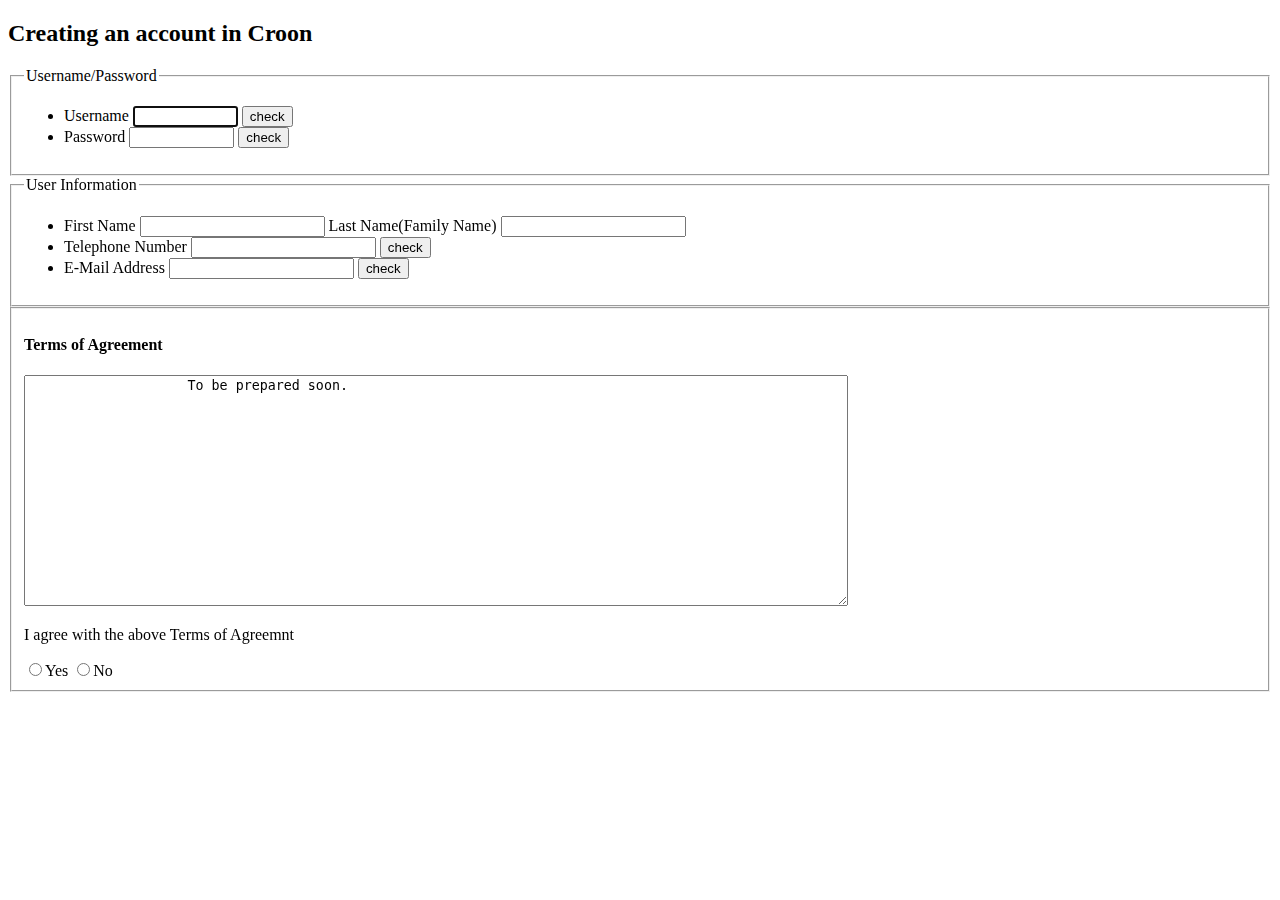
<file: create_account.html>
<!doctype html>
<html>
    <head>
        <title>Croon &#45; Create Account</title>
        <meta charset = "utf-8">
    </head>
    <body>
        <h2>Creating an account in Croon</h2>
        <form>
            <fieldset>
                <legend>Username/Password</legend>
                <ul>
                    <li>
                        <label for = "id">Username</label>
                        <input type = "text" id = "id" size = "10" maxlength = "20" autofocus required required>
                        <button type = "submit" id = "id_sumbit">check</button>
                    </li>
                    <li>
                        <label for = "pw">Password</label>
                        <input type = "password" id = "pw" size = "10" maxlength="20" required>
                        <button type = "submit" id = "pw_sumbit">check</button>
                    </li>
                </ul>            
            </fieldset>
            <fieldset>
                <legend>User Information</legend>
                <ul>
                    <li>
                        <label for = "first_name">First Name</label>
                        <input type = "text" id = "first_name" required>
                        <label for = "last_name">Last Name&#40;Family Name&#41;</label>
                        <input type = "text" id = "last_name" required>
                    </li>
                    <li>
                        <label for = "phone_num">Telephone Number</label>
                        <input type = "tel" id = "phone_num">
                        <button type = "submit" id = "phone_num_sumbit">check</button>
                    </li>
                    <li>
                        <label for = "em_addr">E&#45;Mail Address</label>
                        <input type = "email" id = "em_addr">
                        <button type = "submit" id = "em_addr_sumbit">check</button>
                    </li>
                </ul>
            </fieldset>
            <fieldset>
                <h4>Terms of Agreement</h4>
                <textarea name = "Terms_of_Agreement" cols = "100" rows = "15" readonly>
                    To be prepared soon.
                </textarea>
                <p>I agree with the above Terms of Agreemnt</p>
                <label><input type = "radio" name = "agreement_yes" value = "1">Yes</label>
                <label><input type = "radio" name = "agreement_no" value = "0">No</label>
            </fieldset>
        </form>
    </body>
</html>
</file>
